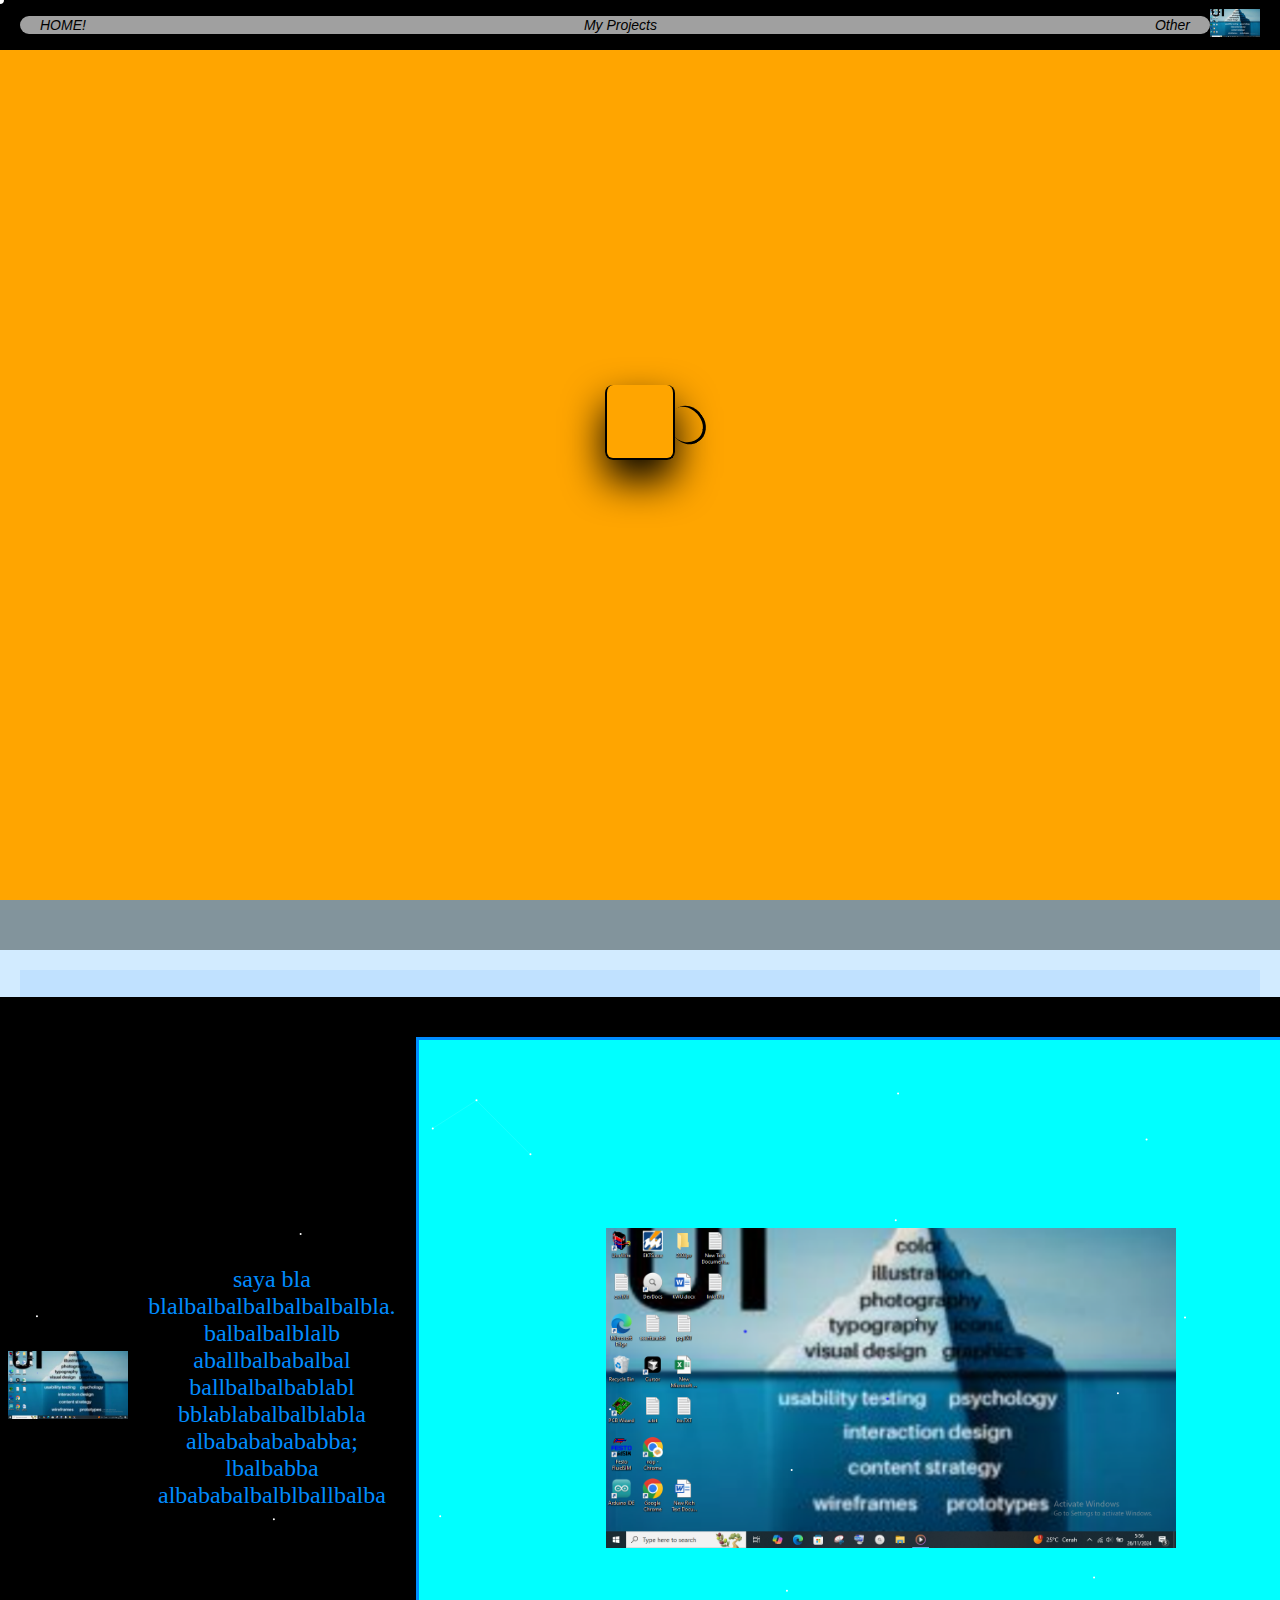
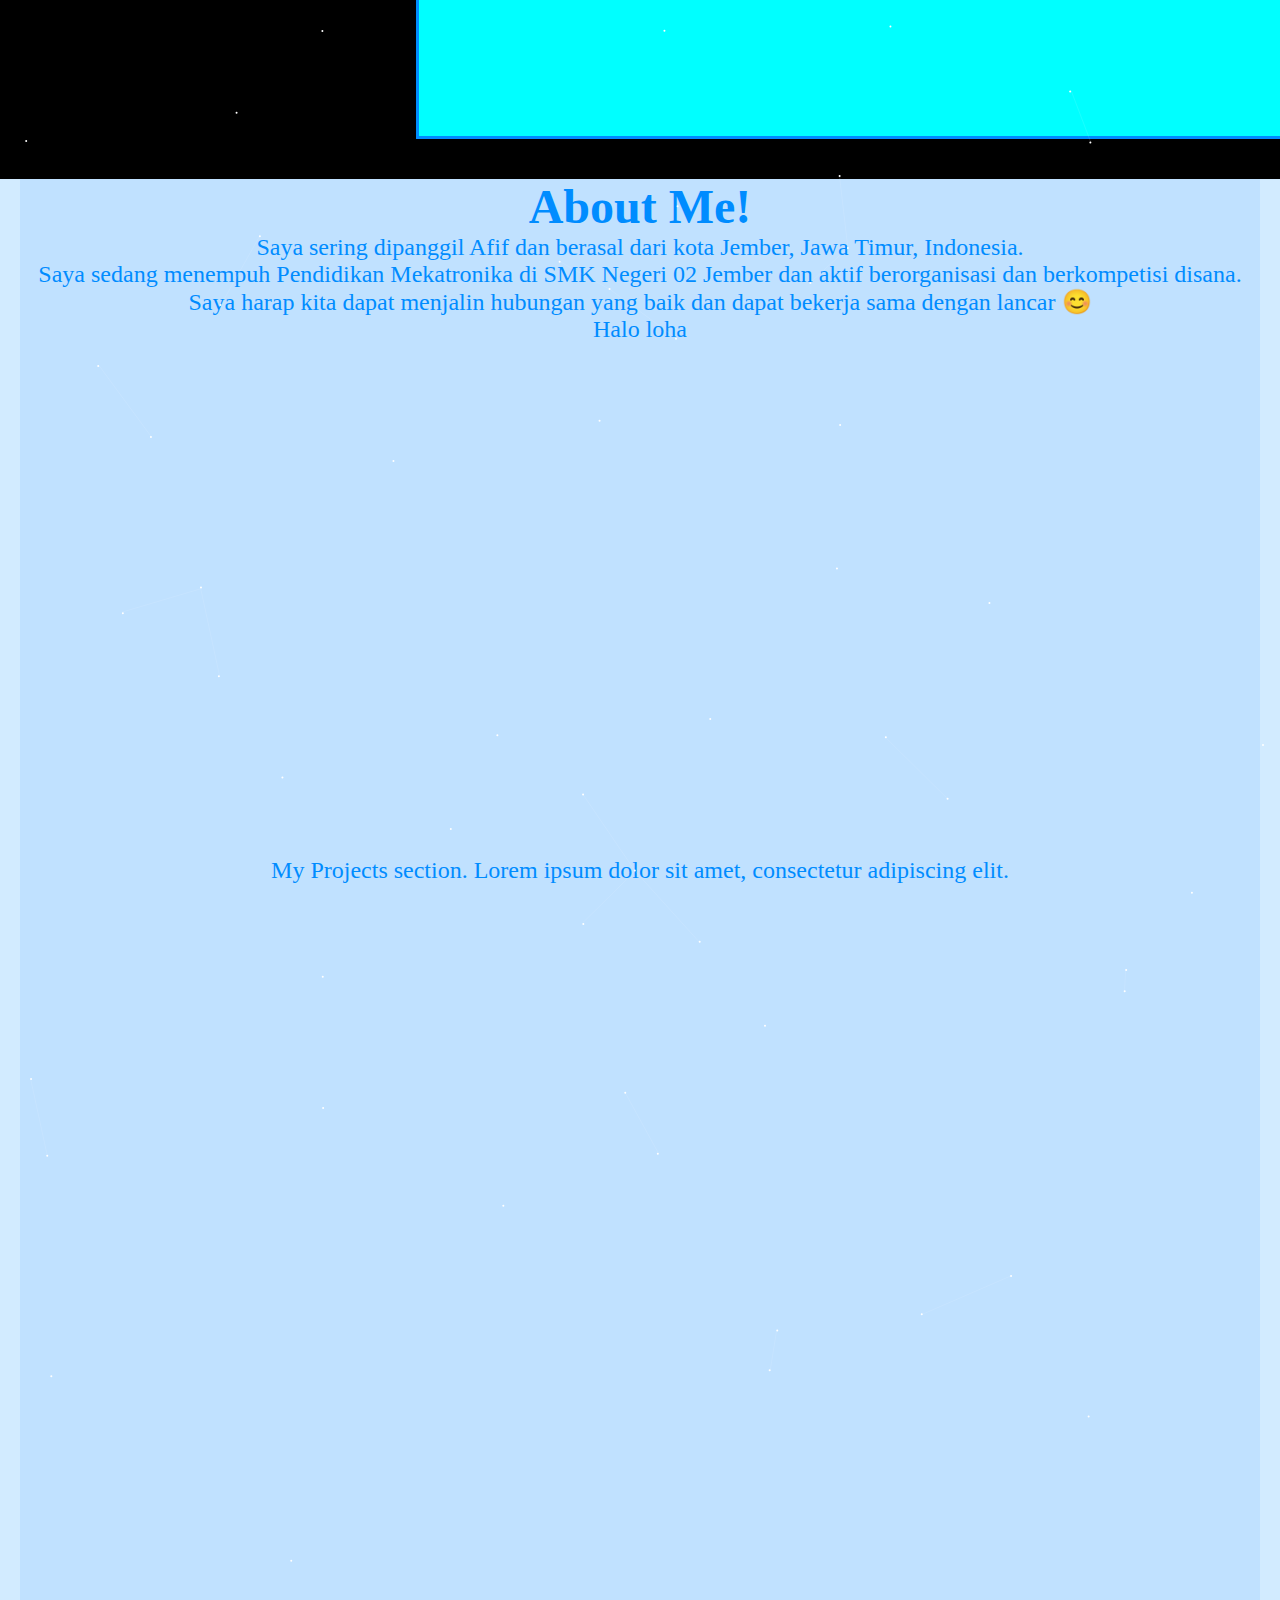
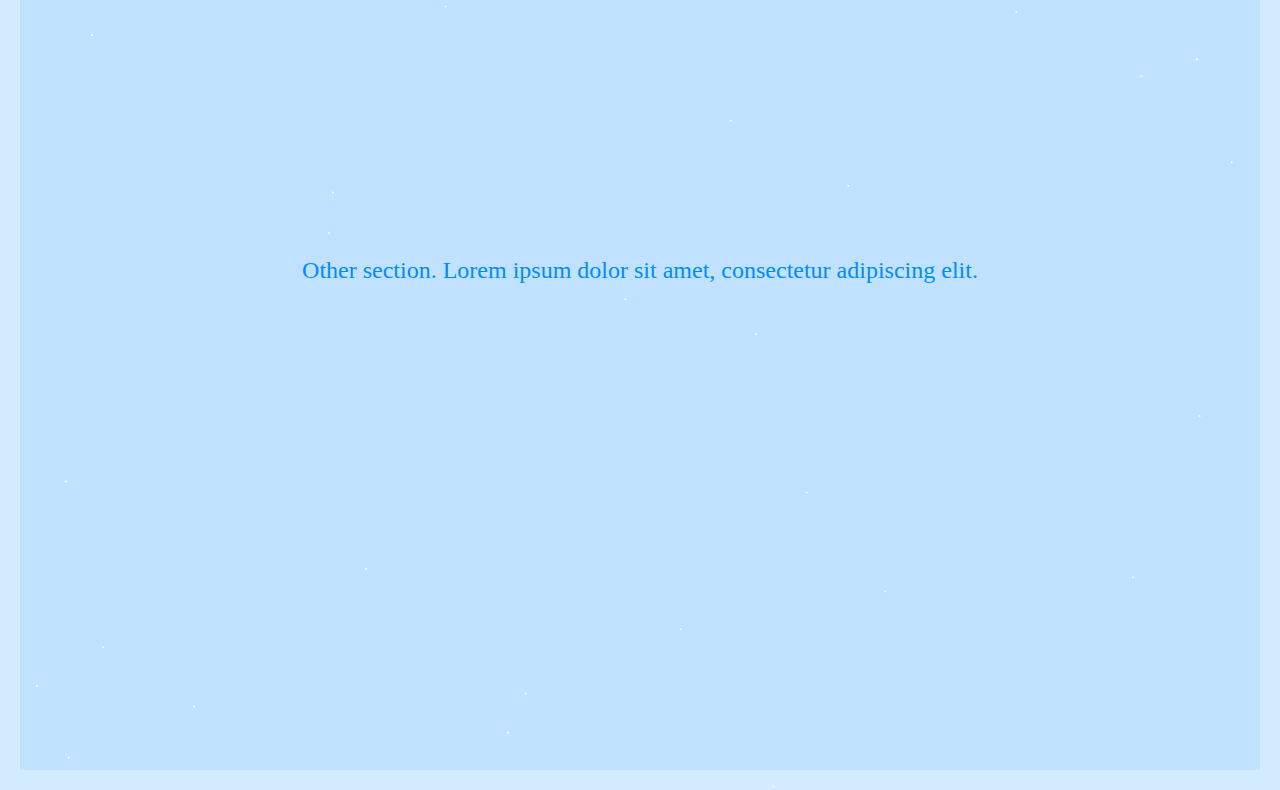
<file: index.html>
<!DOCTYPE html>
<html lang="en">
    <head>
        <meta charset="UTF-8">
        <meta name="viewport" content="width=device-width, initial-scale=1.0">
<title>Afif Portflio</title>
<link rel="icon" href="icon.png">
<link rel="stylesheet" href="project-1.CSS">
</head>
<body>
    <div class="custom-cursor" id="cursor"></div>
    <div class="disable" id="load">
        <div class="loading">
            <div class="back"></div>
            <div class="kopi">
                <div class="kopia"></div>
                <div class="cup_kopi">
                    <div class="brown-coffe"></div>
                </div>
                <div class="garis">
                </div>
            </div>
            <div class="brown-wave"></div>
            <div class="black-wave"></div>
        </div>
    </div>

    <div class="header" id="header">
        <div class="about-me" onclick="scrollToSection('about-me')"> HOME!</div>
        <div class="my-projects" onclick="scrollToSection('my-projects')">My Projects</div>
        <div class="other" onclick="scrollToSection('other')">Other</div>
        <div class="mode_malam" id="mode_malam">
            <img src="icon.png" style="max-width: 50px;">
        </div>
    </div>
    <div class="container">
    <div class="particle-grid">
      <div></div>
      <div></div>
      <div></div>
      <div></div>
      <div></div>
      <div></div>
      <div></div>
    </div>
    <div class="cube">
      <div class="face front">2<sup class="small-sup">555</sup> + dx</div>
      <div class="face back">sin(x) cos(y) tan(z)</div>
      <div class="face left">17x + c</div>
      <div class="face right">2<sup>555</sup> + dx</div>
      <div class="face top">P = V . I</div>
      <div class="face bottom">P = 1<sup><sup>2</sup></sup> . R</div>
    </div>
    <div class="particle-grid">
      <div></div>
      <div></div>
      <div></div>
      <div></div>
      <div></div>
      <div></div>
      <div></div>
    </div>
    </div>
    <div id="networkContainer">
        <canvas id="networkCanvas"></canvas>
        <div class="content">
            <div class="section" id="about-me">
                <div class="pj1">
                    <div class="judul" style="background-color: black;">
                        <h2>Mechanics</h2>
                    <div class="tulisan">
                            saya bla blalbalbalbalbalbalbalbla.
                            balbalbalblalb
                            aballbalbabalbal
                            ballbalbalbablabl
                            bblablabalbalblabla
                            albabababababba;
                            lbalbabba
                            albababalbalblballbalba
                        </div>
                        <div>
                            <img src="icon.png" alt="png" class="gambar" style="max-width: 120px; max-height: auto;">
                        </div><br>
                    <div class="judul">
                        <div>
                            <img src="icon.png" alt="png" class="gambar" style="max-width: 120px; max-height: auto;">
                        </div>
                        <div class="tulisan">
                            saya bla blalbalbalbalbalbalbalbla.
                            balbalbalblalb
                            aballbalbabalbal
                            ballbalbalbablabl
                            bblablabalbalblabla
                            albabababababba;
                            lbalbabba
                            albababalbalblballbalba
                        </div>
                        <img src="icon.png" class="slide">
                        <div class="slide" >
                            lortem ipsum ngakan ngakan
                        </div>
                    </div>
                </div>
                    
                    <h1>About Me!</h1>
                    <div>
                        <div>
                            
                        </div>
                    </div>
                    <div>
                        <p>Saya sering dipanggil Afif dan berasal dari kota Jember, Jawa Timur, Indonesia.</p>
                    </div>
                <div>
                    <p>Saya sedang menempuh Pendidikan Mekatronika di SMK Negeri 02 Jember dan aktif berorganisasi dan berkompetisi disana.</p>
                </div>
                <div>
                    <p>Saya harap kita dapat menjalin hubungan yang baik dan dapat bekerja sama dengan lancar <span class="smile">😊</span></p>
                </div>
                <div>
                    <p>
                        Halo loha
                    </p>
                </div>
            </div>
        </div>
        <div class="section" id="my-projects">
            <p>My Projects section. Lorem ipsum dolor sit amet, consectetur adipiscing elit.</p>
        </div>
        <div class="section" id="other">
            <p>Other section. Lorem ipsum dolor sit amet, consectetur adipiscing elit.</p>
        </div>
    </div>
        

    <script>
        window.addEventListener('scroll', function() {
            var header = document.getElementById('header');
            var scrollTop = window.scrollY;
            if (scrollTop >= 20) {
                header.classList.add('header-blur');
            } else {
                header.classList.remove('header-blur');
            }
        });

        function scrollToSection(sectionId) {
            var section = document.getElementById(sectionId);
            var sectionTop = section.offsetTop;
            var distance = Math.abs(sectionTop - window.scrollY);
            var speed = distance * 0.1;
            var interval = 50;
            var increment = (sectionTop > window.scrollY) ? 100 : -100;

            function smoothScroll() {
                if ((increment > 0 && window.scrollY >= sectionTop) || (increment < 0 && window.scrollY <= sectionTop)) {
                    clearInterval(scrollInterval);
                } else {
                    window.scrollBy(0, increment);
                }
            }

            var scrollInterval = setInterval(smoothScroll, interval);
        }

    </script>
    
    <script src="project-1.JS"></script>
</body>
</html>
</file>
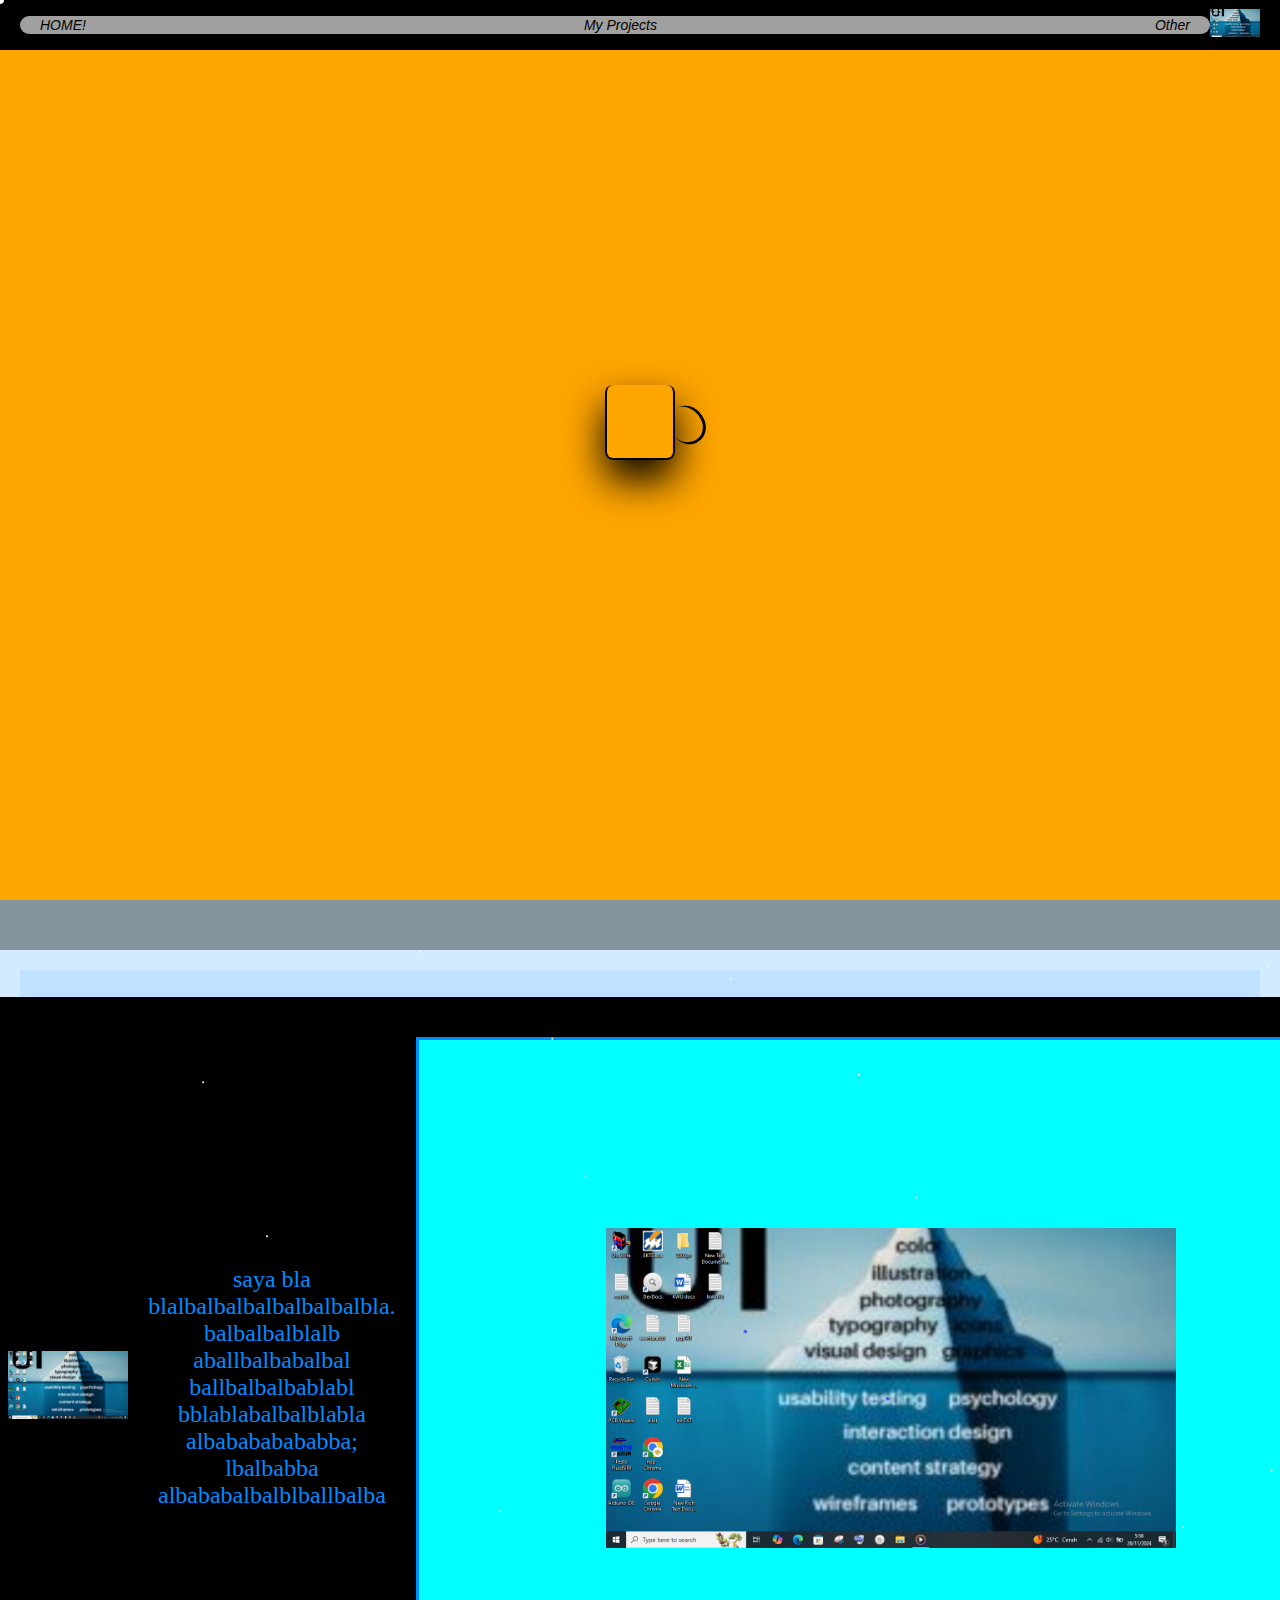
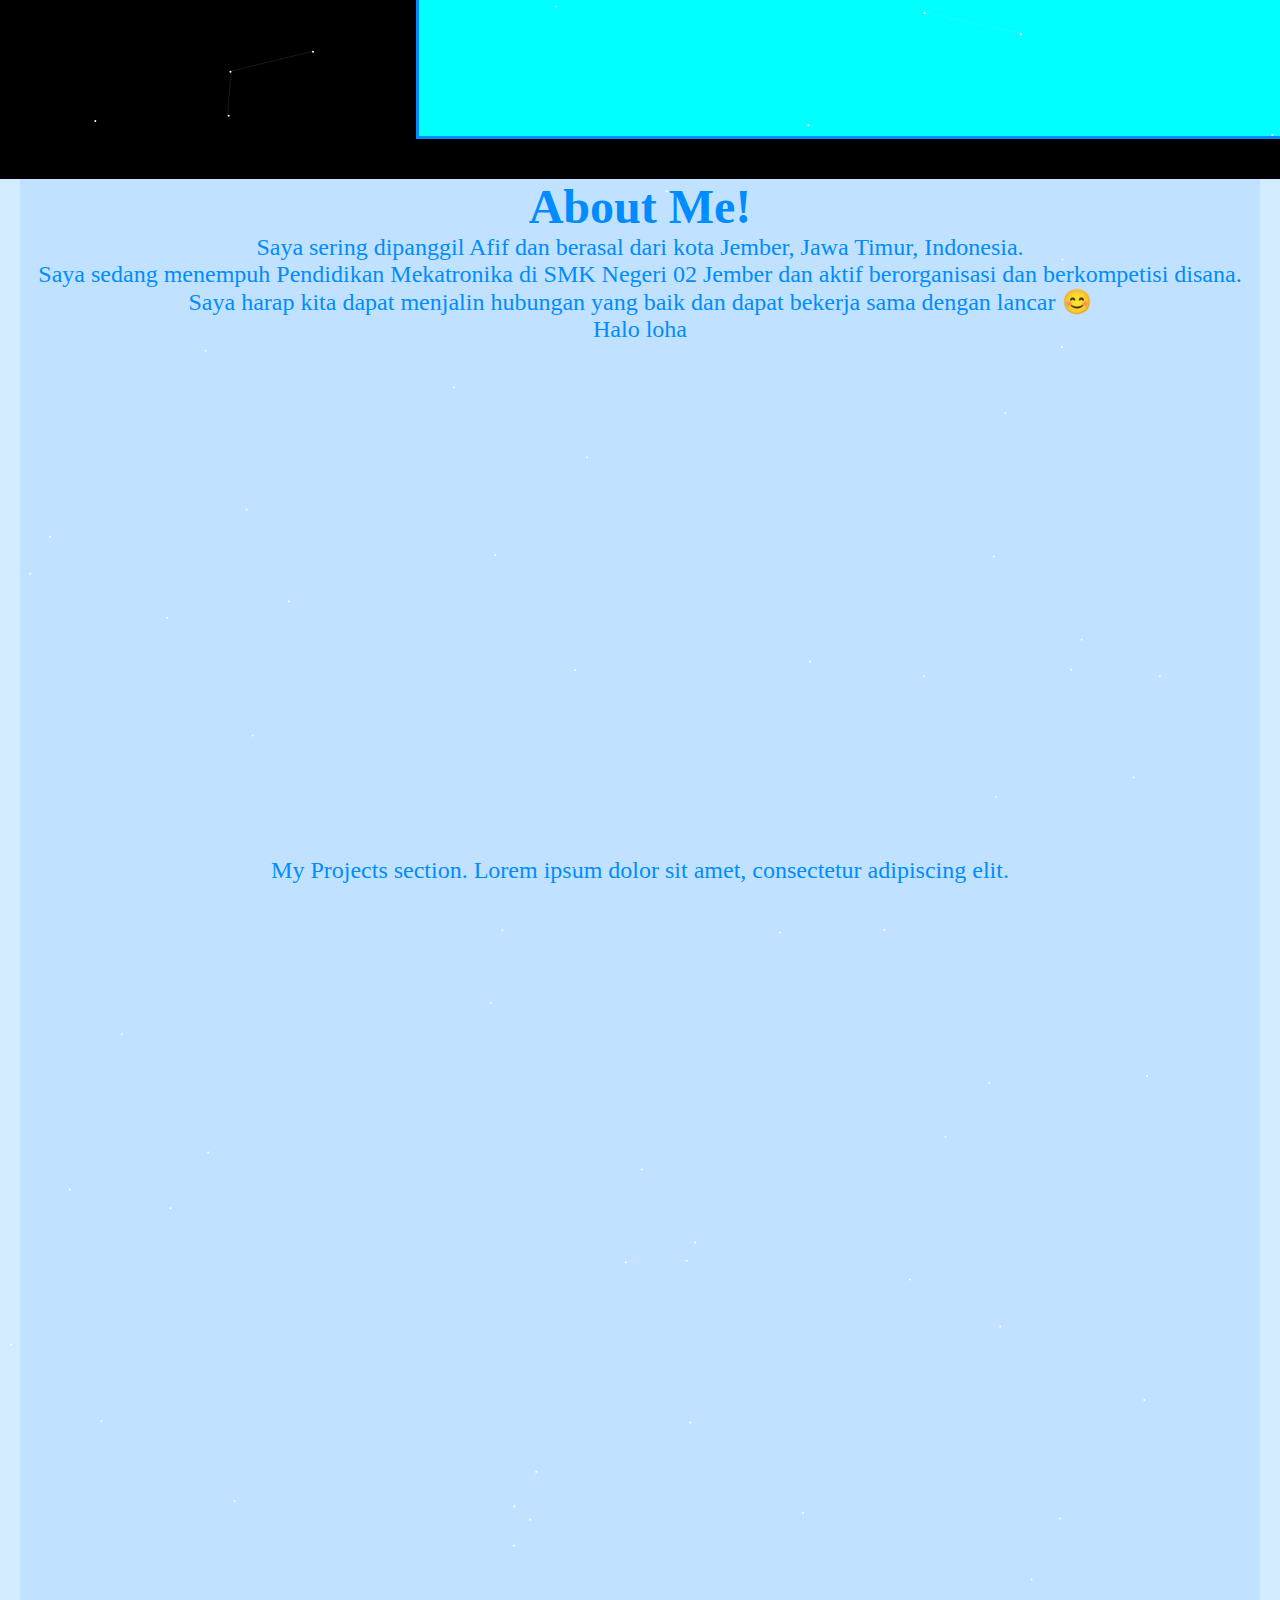
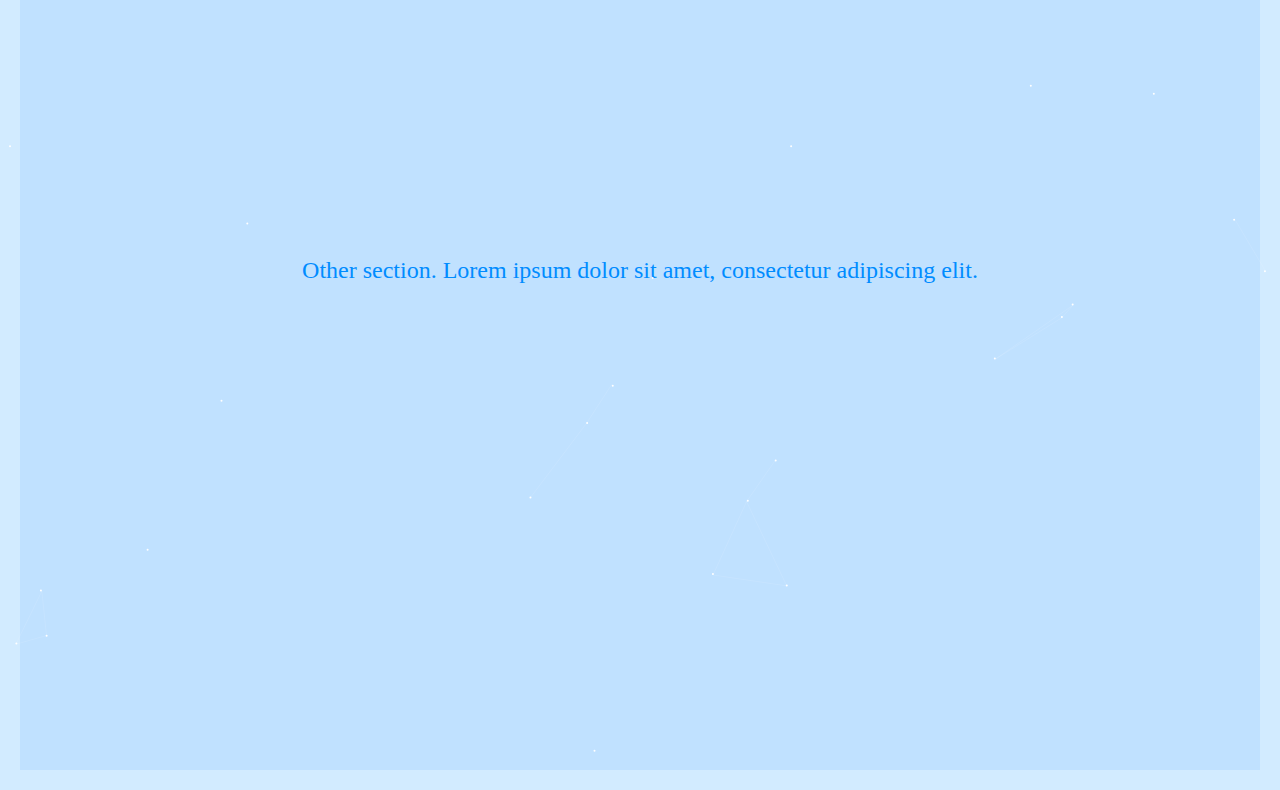
<file: projek-1.html>
<!DOCTYPE html>
<html lang="en">
    <head>
        <meta charset="UTF-8">
        <meta name="viewport" content="width=device-width, initial-scale=1.0">
<title>Afif Portflio</title>
<link rel="icon" href="icon.png">
<link rel="stylesheet" href="project-1.CSS">
</head>
<body>
    <div class="custom-cursor" id="cursor"></div>
    <div class="disable" id="load">
        <div class="loading">
            <div class="back"></div>
            <div class="kopi">
                <div class="kopia"></div>
                <div class="cup_kopi">
                    <div class="brown-coffe"></div>
                </div>
                <div class="garis">
                </div>
            </div>
            <div class="brown-wave"></div>
            <div class="black-wave"></div>
        </div>
    </div>

    <div class="header" id="header">
        <div class="about-me" onclick="scrollToSection('about-me')"> HOME!</div>
        <div class="my-projects" onclick="scrollToSection('my-projects')">My Projects</div>
        <div class="other" onclick="scrollToSection('other')">Other</div>
        <div class="mode_malam" id="mode_malam">
            <img src="icon.png" style="max-width: 50px;">
        </div>
    </div>
    <div class="container">
    <div class="particle-grid">
      <div></div>
      <div></div>
      <div></div>
      <div></div>
      <div></div>
      <div></div>
      <div></div>
    </div>
    <div class="cube">
      <div class="face front">2<sup class="small-sup">555</sup> + dx</div>
      <div class="face back">sin(x) cos(y) tan(z)</div>
      <div class="face left">17x + c</div>
      <div class="face right">2<sup>555</sup> + dx</div>
      <div class="face top">P = V . I</div>
      <div class="face bottom">P = 1<sup><sup>2</sup></sup> . R</div>
    </div>
    <div class="particle-grid">
      <div></div>
      <div></div>
      <div></div>
      <div></div>
      <div></div>
      <div></div>
      <div></div>
    </div>
    </div>
    <div id="networkContainer">
        <canvas id="networkCanvas"></canvas>
        <div class="content">
            <div class="section" id="about-me">
                <div class="pj1">
                    <div class="judul" style="background-color: black;">
                        <h2>Mechanics</h2>
                    <div class="tulisan">
                            saya bla blalbalbalbalbalbalbalbla.
                            balbalbalblalb
                            aballbalbabalbal
                            ballbalbalbablabl
                            bblablabalbalblabla
                            albabababababba;
                            lbalbabba
                            albababalbalblballbalba
                        </div>
                        <div>
                            <img src="icon.png" alt="png" class="gambar" style="max-width: 120px; max-height: auto;">
                        </div><br>
                    <div class="judul">
                        <div>
                            <img src="icon.png" alt="png" class="gambar" style="max-width: 120px; max-height: auto;">
                        </div>
                        <div class="tulisan">
                            saya bla blalbalbalbalbalbalbalbla.
                            balbalbalblalb
                            aballbalbabalbal
                            ballbalbalbablabl
                            bblablabalbalblabla
                            albabababababba;
                            lbalbabba
                            albababalbalblballbalba
                        </div>
                        <img src="icon.png" class="slide">
                        <div class="slide" >
                            lortem ipsum ngakan ngakan
                        </div>
                    </div>
                </div>
                    
                    <h1>About Me!</h1>
                    <div>
                        <div>
                            
                        </div>
                    </div>
                    <div>
                        <p>Saya sering dipanggil Afif dan berasal dari kota Jember, Jawa Timur, Indonesia.</p>
                    </div>
                <div>
                    <p>Saya sedang menempuh Pendidikan Mekatronika di SMK Negeri 02 Jember dan aktif berorganisasi dan berkompetisi disana.</p>
                </div>
                <div>
                    <p>Saya harap kita dapat menjalin hubungan yang baik dan dapat bekerja sama dengan lancar <span class="smile">😊</span></p>
                </div>
                <div>
                    <p>
                        Halo loha
                    </p>
                </div>
            </div>
        </div>
        <div class="section" id="my-projects">
            <p>My Projects section. Lorem ipsum dolor sit amet, consectetur adipiscing elit.</p>
        </div>
        <div class="section" id="other">
            <p>Other section. Lorem ipsum dolor sit amet, consectetur adipiscing elit.</p>
        </div>
    </div>
        

    <script>
        window.addEventListener('scroll', function() {
            var header = document.getElementById('header');
            var scrollTop = window.scrollY;
            if (scrollTop >= 20) {
                header.classList.add('header-blur');
            } else {
                header.classList.remove('header-blur');
            }
        });

        function scrollToSection(sectionId) {
            var section = document.getElementById(sectionId);
            var sectionTop = section.offsetTop;
            var distance = Math.abs(sectionTop - window.scrollY);
            var speed = distance * 0.1;
            var interval = 50;
            var increment = (sectionTop > window.scrollY) ? 100 : -100;

            function smoothScroll() {
                if ((increment > 0 && window.scrollY >= sectionTop) || (increment < 0 && window.scrollY <= sectionTop)) {
                    clearInterval(scrollInterval);
                } else {
                    window.scrollBy(0, increment);
                }
            }

            var scrollInterval = setInterval(smoothScroll, interval);
        }

    </script>
    
    <script src="project-1.JS"></script>
</body>
</html>
</file>
<file: project-1.CSS>
html {
    background-color: rgb(130, 148, 156);
}

*{
  margin: 0;
  padding: 0;
  box-sizing: border-box;
  cursor: none;
}
.custom-cursor {
  position: fixed;
  width: 2px;
  height: 2px;
  border: 2px solid #fff;
  border-radius: 100%;
  pointer-events: visibleFill;
  transform: translate(-50%, -50%);
  z-index: 999;
  transition: all 0.2s ease;
  
}

.custom-cursor:hover {
    border: 4px solid white;
    width: 4px;
    height: 4px;
    transition: scale 0.3s ease;
}

.custom-cursor.fade {
  width: 50px;
  height: 50px;
  border: none;
  /* Pastikan path file gif benar dan sesuai dengan struktur folder */
  background: url('./c.gif') center center / cover no-repeat;
  /* atau gunakan path absolut */
  /* background: url('/path/to/your/c.gif') center center / cover no-repeat; */
  animation: cursorr 0.5s ease;
}

@keyframes cursorr {
  from {
    opacity: 0;
  }
  to {
    opacity: 1;
  }
}
.disable {
    animation: disable 1s forwards;
    animation-delay: 6s;
}

.loading {
    position: fixed;
    width: 100%;
    height: 100%;
    z-index: 100;
    justify-content: center;
    align-items: center;
    display: flex;
    animation: blur 3s forwards;
    animation-delay: 4s;
    overflow: hidden;
}
.back {
    position: absolute; 
    width: 100%;
    height: 100%;
    background-color: orange;
    animation: stayvisible 3s forwards 3s,
    fadeout 1s forwards 3s;
    z-index: 92;
}
.cup_kopi {
    height: 75px;
    width: 70px;
    position: relative;
    border-top: 2px none black;
    border-left: 2px solid black;
    border-bottom: 2px solid black;
    border-right: 2px solid black;
    border-radius: 0.5em;
    box-shadow: 0px 20px 40px black;
    z-index: 1001;
    overflow: hidden;
    display: flex;
}
.brown-coffe {
    width: 80px;
    height: 80px;
    position: absolute;
    left: 30%;
    bottom: -150%;
    border-radius: 33%;
    background: linear-gradient(45deg, blue, red);
    z-index: 101;
    display: flex;
    overflow: hidden;
    position: relative;
    animation: waves 3.5s forwards;
}
.brown-coffe:before {
    content: '';
    width: 100%;
    height: 100%;
    position: absolute;
    left: 10%;
    bottom: -150%;
    border-radius: 33%;
    background: linear-gradient(45deg, blue, red);
    z-index: 10;
    rotate: 65deg;
    scale: 1;
    animation: scale-up 4s forwards infinite ;

}
.brown-coffe:after {
    
    content: '';
    width: 100%;
    height: 100%;
    position: absolute;
    left: 20%;
    bottom: -150%;
    border-radius: 33%;
    background: linear-gradient(45deg, blue, red);
    z-index: 10;
    rotate: 235deg;
    scale: 3;
    animation: scale-loop 4s forwards infinite ;

}
.kopia {
    height: 40px;
    width: 35px;
    left: 65px;
    top: 60px;
    position: relative;
    rotate: -35deg;
    overflow: hidden;
    border-bottom: 3px solid black;
    border-right: 3px solid black;
    border-radius: 100%;
    display: flex;
    z-index: 1001;
    clip-path: polygon(0 0, 100% 0, 100% 100%, 0 100%);
}
.garis {
    position: relative;
    width: 70px; /* Lebar kotak */
    height: 95px; /* Tinggi kotak */
    overflow: hidden; /* Agar garis yang keluar tidak terlihat */
}
.brown-waterfall {
    position: absolute;
    top: -100%;
    left: 0;
    width: 100%;
    height: 100%;
    background-color: #8B4513;
    animation: waterfall 1s forwards,
               stayvisible 2s forwards 1s,
               fadeout 1s forwards 3s;
    z-index: 99;
}
.brown-wave {
    position: absolute;
    bottom: -100%;
    left: 0;
    width: 100%;
    height: 100%;
    background-color: #8B9513;
    animation: wave 2s forwards,
               stayvisible 2s forwards 1s,
               fadeout 2s forwards ;
    animation-delay: 1s,3s,3s;
    z-index: 98;
}
.black-wave {
    position: absolute;
    bottom: -100%;
    left: 0;
    width: 100%;
    height: 100%;
    background-color: #777777;
    animation: wave 1s forwards, fadeout 2s forwards;
    animation-delay: 2s, 3s;
    z-index: 98;
}

@keyframes disable {
    0%{
        display: flex;
    }

    99%{
        display: flex;
    }
    100%{
        display: none;
    }    
}

@keyframes blur {
    0% {
        opacity: 0.3;
        background: rgba(255, 255, 255, 0.5); /* Warna latar belakang semi-transparan */
        backdrop-filter: blur(10px)
    }
    33% {
        opacity: 0.3;
        background: rgba(255, 255, 255, 0.5); /* Warna latar belakang semi-transparan */
        backdrop-filter: blur(10px)
    }
    100% {
        opacity: 1;
    }
}
@keyframes waves{
    0%
        {
            rotate: 0deg;
            scale: 1;
        }    
    100%
        {
            rotate: 1080deg;
            scale: 3.5;
        }
      
}
@keyframes waterfall {
    from {
        top: -100%;
    }
    to {
        top: 0;
    }
}
@keyframes wave {
    from {
        bottom: -100%;
    }
    to {
        bottom: 0;
    }
}
@keyframes fadeout {
    from {
        opacity: 1;
    }
    to {
        opacity: 0;
    }
}
@keyframes stayvisible {
    from, to {
        opacity: 1;
        top: 0;
    }
}
@keyframes scale-up {
    0% {
        transform: scale(1);
        rotate: 0deg;
    }
    100% {
        transform: scale(3);
        rotate: 1080deg;
    }
}
@keyframes scale-loop {
    0% {
        transform: scale(3);
        rotate: 0deg;
    }
    50% {
        transform: scale(2.5);
        
        rotate: 720deg;
    }
    100% {
        transform: scale(3);
        
        rotate: 1080deg;
    }
}




.header {
    width: 100%;
    height: 50px;
    background-color: #000000;
    position: fixed;
    top: 0;
    z-index: 100;
    overflow: hidden;
    display: flex;
    justify-content: space-between;
    align-items: center;
    padding: 0 20px 0 20px;
    transition: filter 0.5s ease;
    backdrop-filter: blur(5px); /* Tambahkan ini */
}

.content {
    margin-top: 50px;
    padding: 20px;
    height: calc(100% - 50px);
    overflow-y: scroll;
    scrollbar-width: none;
    -ms-overflow-style: none;
}

.section {
    width: 100%;
    height: 1000px; /* Contoh tinggi konten */
    background-color: rgb(192, 225, 255);
    display: flex;
    align-items: center;
    justify-content: center;
    font-size: 24px;
    text-align: center;
    opacity: 0.99999999;
    color: rgb(0, 140, 255);
}
 .my-projects, .other {
    background-color: #a0a0a0;
    cursor: pointer;
    width: 100%;
    text-align: center;
    padding: 1px;
    font-size: 14px;
    font-style: italic;
    font-family: 'Franklin Gothic Medium', 'Arial Narrow', Arial, sans-serif;
}

.about-me {
    background-color: #a0a0a0;
    cursor: pointer;
    width: 100%;
    text-align: center;
    padding: 1px;
    font-size: 14px;
    font-style: italic;
    font-family: 'Franklin Gothic Medium', 'Arial Narrow', Arial, sans-serif;

}


.about-me:hover, .my-projects:hover, .other:hover {
    background-color: rgb(128, 128, 128);
    color: white;
    border-radius: 35px;
    transition: 0.5s;
    font-size: 16px;
}

.container {
    display: flex;
    align-items: center;
    justify-content: center;
    gap: 20px;
    z-index: 100;
    background-image: url(icon.png);
    background-size: cover; /* Mengisi seluruh area elemen */
    background-position: center; /* Memusatkan gambar */
    background-repeat: no-repeat; /* Menghindari pengulangan gambar */
    width: 100%; /* Lebar penuh */
    height: auto; /* Tinggi otomatis */
    min-height: 100vh; /* Minimal tinggi 100% dari viewport */
    background-color: black;
                                    
}


.small-sup {
    font-size: 0.6em; /* Ukuran font lebih kecil */
    vertical-align: super; /* Memposisikan lebih tinggi */
    line-height: 0; /* Mengurangi jarak vertikal */
}
.face {
  position: absolute;
  width: 100px;
  height: 100px;
  background: linear-gradient(135deg, #ff66cc, #6600ff);
  border: 2px solid #fff;
  display: flex;
  justify-content: center;
  align-items: center;
  font-size: 20px;
  color: white;
}
.front  { transform: rotateY(0deg) translateZ(50px); }
.back   { transform: rotateY(180deg) translateZ(50px); }
.left   { transform: rotateY(-90deg) translateZ(50px); }
.right  { transform: rotateY(90deg) translateZ(50px); }
.top    { transform: rotateX(90deg) translateZ(50px); }
.bottom { transform: rotateX(-90deg) translateZ(50px); }
@keyframes rotateCube {
  0% { transform: rotateX(0deg) rotateY(0deg); }
  100% { transform: rotateX(360deg) rotateY(360deg); }
}
.particle-grid {
    display: grid;
    grid-template-columns: repeat(7, 20px);
    grid-template-rows: repeat(1, 20px);
    gap: 10px;
    z-index: 98;
    transform: scale(1); /* Skala default */
    transition: transform 0.3s ease; /* Transisi halus saat skala berubah */
}

.cube {
    position: relative;
    width: 80px;
    height: 80px;
    transform-style: preserve-3d;
    animation: rotateCube 5s infinite linear;
    cursor: pointer;
    z-index: 99;
    transform: scale(1); /* Skala default */
    transition: transform 0.3s ease; /* Transisi halus saat skala berubah */
}

/* Media query untuk layar kurang dari ukuran iPad */
@media (max-width: 768px) {
    .particle-grid {
        transform: scale(0.5); /* Skala menjadi 0.5 */
    }
    cube {
        display:none;
    }
    
}
.particle-grid div {
  width: 20px;
  height: 20px;
  background: linear-gradient(135deg, #ff0099, #6600ff);
  border-radius: 50%;
  animation: float 3s infinite ease-in-out;
}
.particle-grid div:nth-child(odd) {
  animation-delay: 0.5s;
}
@keyframes float {
  0%, 100% { transform: translateY(0); }
  50% { transform: translateY(-10px); }
}

.sidebar {
    position: fixed;
    top: 50%;
    right: 0;
    transform: translateY(-50%);
    -index: 99; /* Mengatur z-index agar sidebar muncul di atas konten */}

#networkContainer {
    position: relative;
    background-color: rgb(210, 235, 255);
    width: auto;
    height: auto;
    z-index: 1;
    padding: 0;
}

#networkCanvas {
    position: absolute; /* Mengatur canvas menjadi absolute */
    top: 0; /* Menempatkan canvas di atas */
    left: 0; /* Menempatkan canvas di atas */
    width: 100%; /* Mengatur lebar canvas */
    height: 100%; /* Mengatur tinggi canvas */
    z-index: 0; /* Menempatkan canvas di belakang konten */
}

[style*="cursor: pointer"], 
a, 
button, 
.about-me, 
.my-projects, 
.other,
.cube,
*[onclick] {
    cursor: none !important;
}

.other {
    background-color: #a0a0a0;
    cursor: pointer;
    width: auto;
    height: auto;
    text-align: center;
    padding: 1px 20px;
    font-size: 14px;
    font-style: italic;
    font-family: 'Franklin Gothic Medium', 'Arial Narrow', Arial, sans-serif;
    border-radius: 0 50px 50px 0; /* Membuat setengah lingkaran di sebelah kanan */
}

.other:hover {
    background-color: rgb(128, 128, 128);
    color: white;
    border-radius: 35px 35px 35px 35px; /* Menyesuaikan hover juga jadi setengah lingkaran */
    transition: 0.5s;
    font-size: 16px;
}
.about-me {
    background-color: #a0a0a0;
    cursor: pointer;
    width: auto;
    height: auto;
    text-align: center;
    padding: 1px 20px;
    font-size: 14px;
    font-style: italic;
    font-family: 'Franklin Gothic Medium', 'Arial Narrow', Arial, sans-serif;
    border-radius: 50px 0 0 50px; /* Membuat setengah lingkaran di sebelah kanan */
}

.about-me:hover {
    background-color: rgb(128, 128, 128);
    color: white;
    border-radius: 35px 35px 35px 35px; /* Menyesuaikan hover juga jadi setengah lingkaran */
    transition: 0.5s;
    font-size: 16px;
}
.my-projects:hover {
    background-color: rgb(128, 128, 128);
    color: white;
    border-radius: 35px 35px 35px 35px; /* Menyesuaikan hover juga jadi setengah lingkaran */
    transition: 0.5s;
    font-size: 16px;
}
.judul {
    display: flex;
    align-items: center;
    gap: 20px;
    padding: 20px;
}

.tulisan {
    flex: 1;
}

.image {
    flex: 1;
}

/* Animasi mengetik */
#ketik {
    overflow: hidden;
    border-right: 2px solid;
    white-space: nowrap;
    margin: 0;
    animation: typing 3.5s steps(40, end),
               blink-caret 0.75s step-end infinite;
}

@keyframes typing {
    from { width: 0 }
    to { width: 100% }
}

@keyframes blink-caret {
    from, to { border-color: transparent }
    50% { border-color: black }
}
.pj1 {
    align-items: normal;
    top: 0;
    bottom: 0;
    left: 0;
    right: 0    ;
}
.slide {
    width: auto;
    height: auto;
    padding: 10% 10% 10% 10%;   
    border-style: solid;
    overflow: hidden;
    background-color: aqua;
    animation: sliider 3s forwards;
}

@keyframes slider {
    0% {
        cursor: pointer;
        scale: 1;
    }
    100% {
        padding: 0px 0px 0px 0px;
        scale: 1.5;
    }
}
</file>
